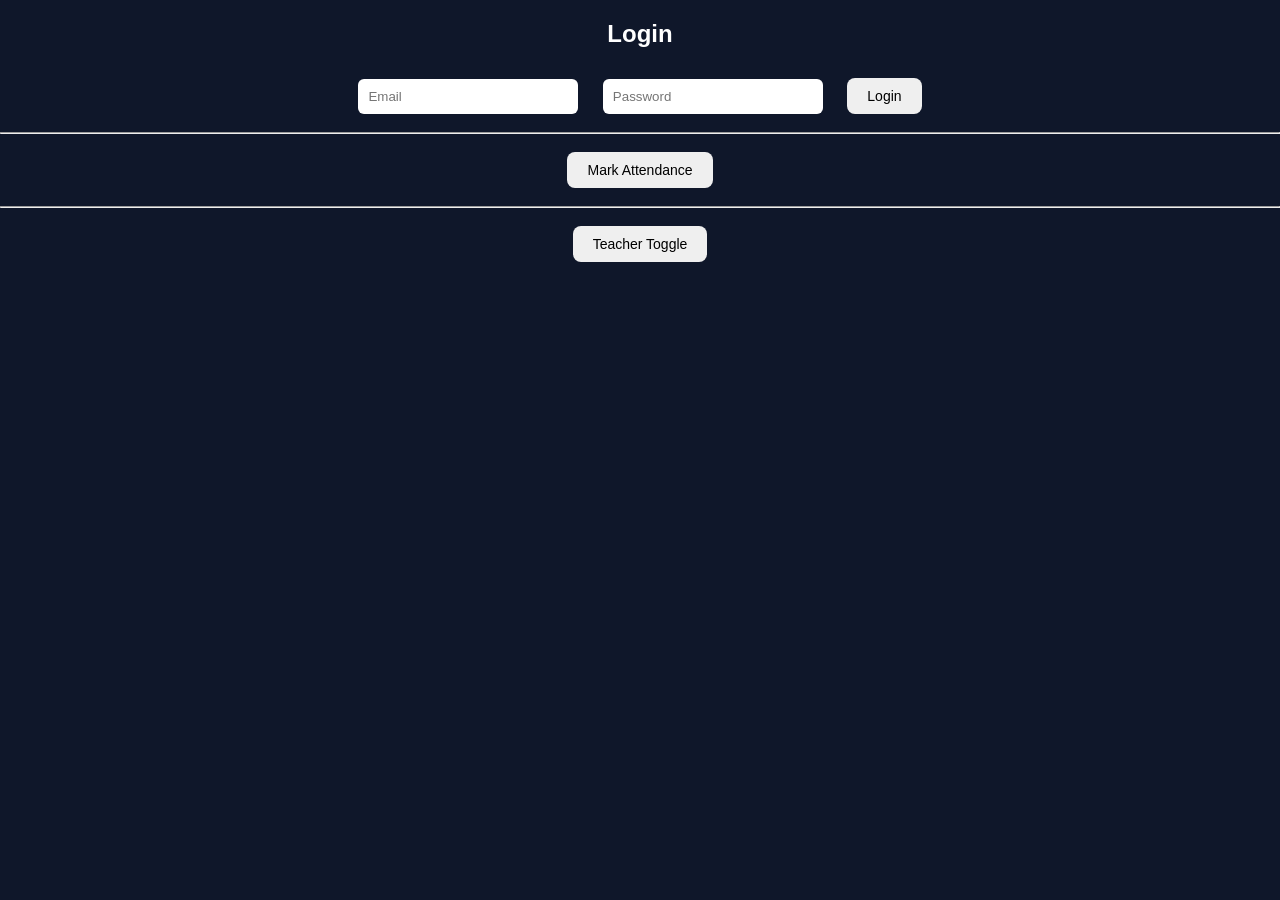
<file: index.html>
<!DOCTYPE html>
<html>
<head>
  <title>Attendance System</title>
  <link rel="stylesheet" href="style.css">
</head>
<body>

<div class="container">
  <h2>Login</h2>

  <input type="email" id="email" placeholder="Email">
  <input type="password" id="password" placeholder="Password">

  <button onclick="login()">Login</button>

  <hr>

  <button onclick="markAttendance()">Mark Attendance</button>
  <hr>
  <button onclick="toggleAttendance()">Teacher Toggle</button>
  <div id="data"></div>
</div>

<script type="module" src="app.js"></script>
</body>
</html>
</file>
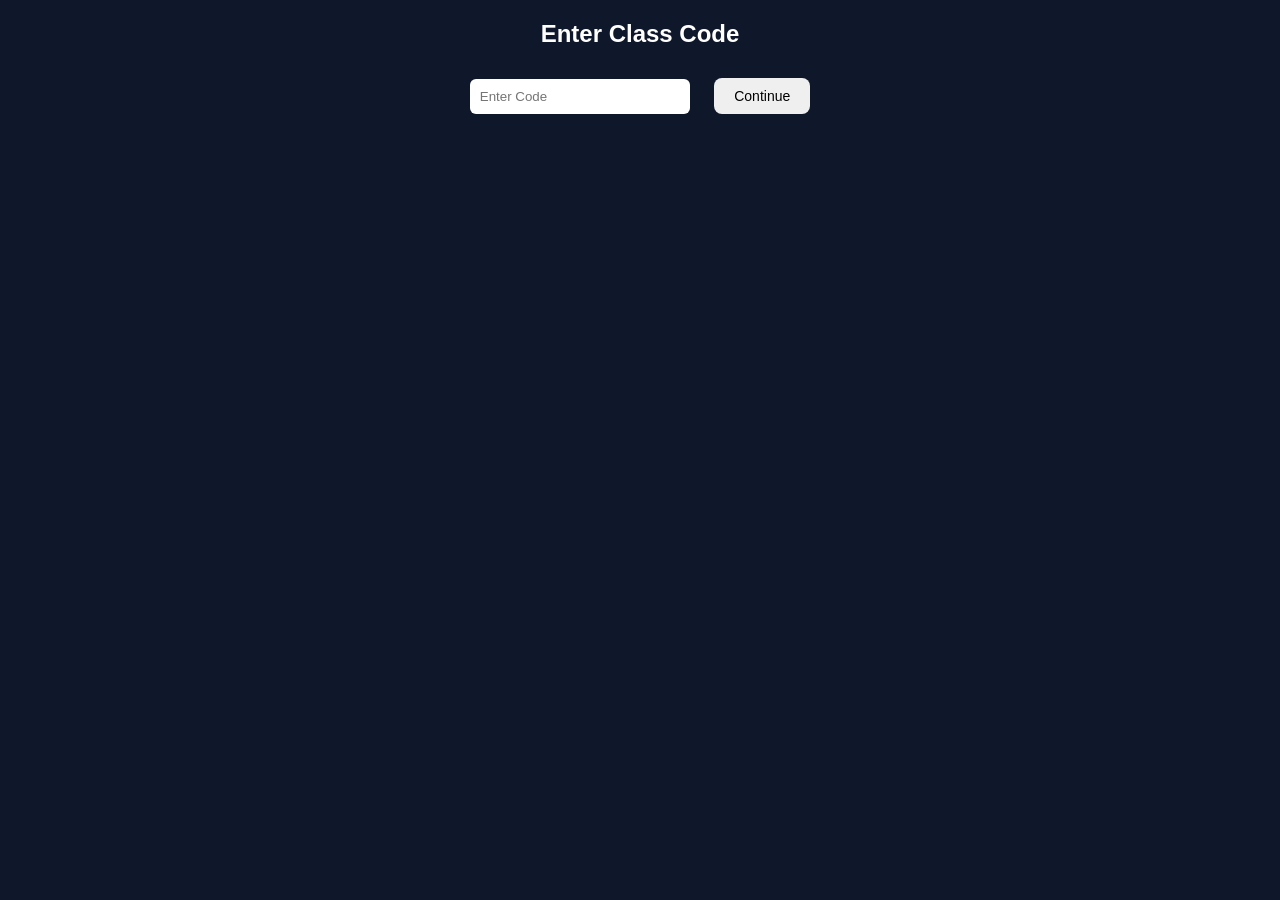
<file: code.html>
<!DOCTYPE html>
<html>
<head>
  <title>Enter Class Code</title>
</head>
<body>
<link rel="stylesheet" href="style.css">

<h2>Enter Class Code</h2>

<input type="text" id="code" placeholder="Enter Code">
<button onclick="checkCode()">Continue</button>

<script>
function checkCode() {
  const code = document.getElementById("code").value;

  if (code === "IT2-2026") {
    localStorage.setItem("codeVerified", "true");
    window.location.href = "login.html";
  } else {
    alert("Invalid Code ❌");
  }
}
</script>

</body>
</html>
</file>
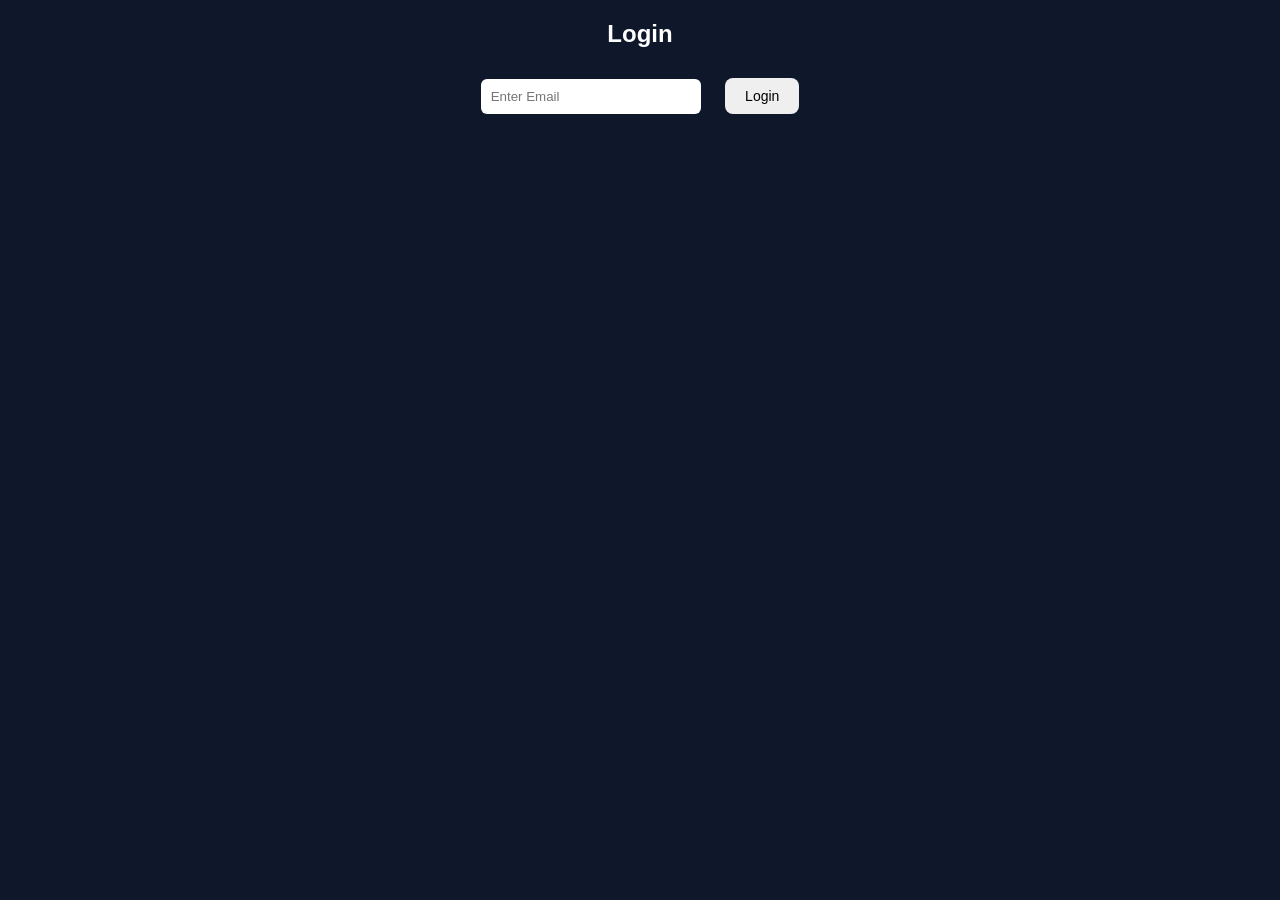
<file: login.html>
<!DOCTYPE html>
<html>
<head>
  <title>Login</title>
  <link rel="stylesheet" href="style.css">
</head>
<body>

<h2>Login</h2>

<input type="text" id="email" placeholder="Enter Email">
<button onclick="login()">Login</button>

<script>
function login() {
  const email = document.getElementById("email").value;

  if (!email) {
    alert("Enter email ❌");
    return;
  }

  localStorage.setItem("userEmail", email);
  localStorage.setItem("codeVerified", true); // skip code page

  window.location.href = "dashboard.html";
}
</script>

</body>
</html>
</file>
<file: style.css>
body {
  margin: 0;
  padding: 0;
  font-family: Arial, sans-serif;
  background: #0f172a;
  color: white;
  text-align: center;
}

/* Headings */
h1 {
  margin-top: 40px;
  font-size: 32px;
}

/* Card layout */
.card {
  background: #1e293b;
  padding: 25px;
  border-radius: 12px;
  width: 300px;
  margin: 20px auto;
  box-shadow: 0 0 10px rgba(0,0,0,0.3);
}

/* Buttons */
button {
  padding: 10px 20px;
  margin: 10px;
  border: none;
  border-radius: 8px;
  cursor: pointer;
  font-size: 14px;
}

/* Different buttons */
.mark-btn {
  background: #22c55e;
  color: white;
}

.toggle-btn {
  background: #3b82f6;
  color: white;
}

/* Inputs */
input {
  padding: 10px;
  margin: 10px;
  border-radius: 6px;
  border: none;
  width: 200px;
}

/* Text */
p {
  margin: 8px;
}
</file>
